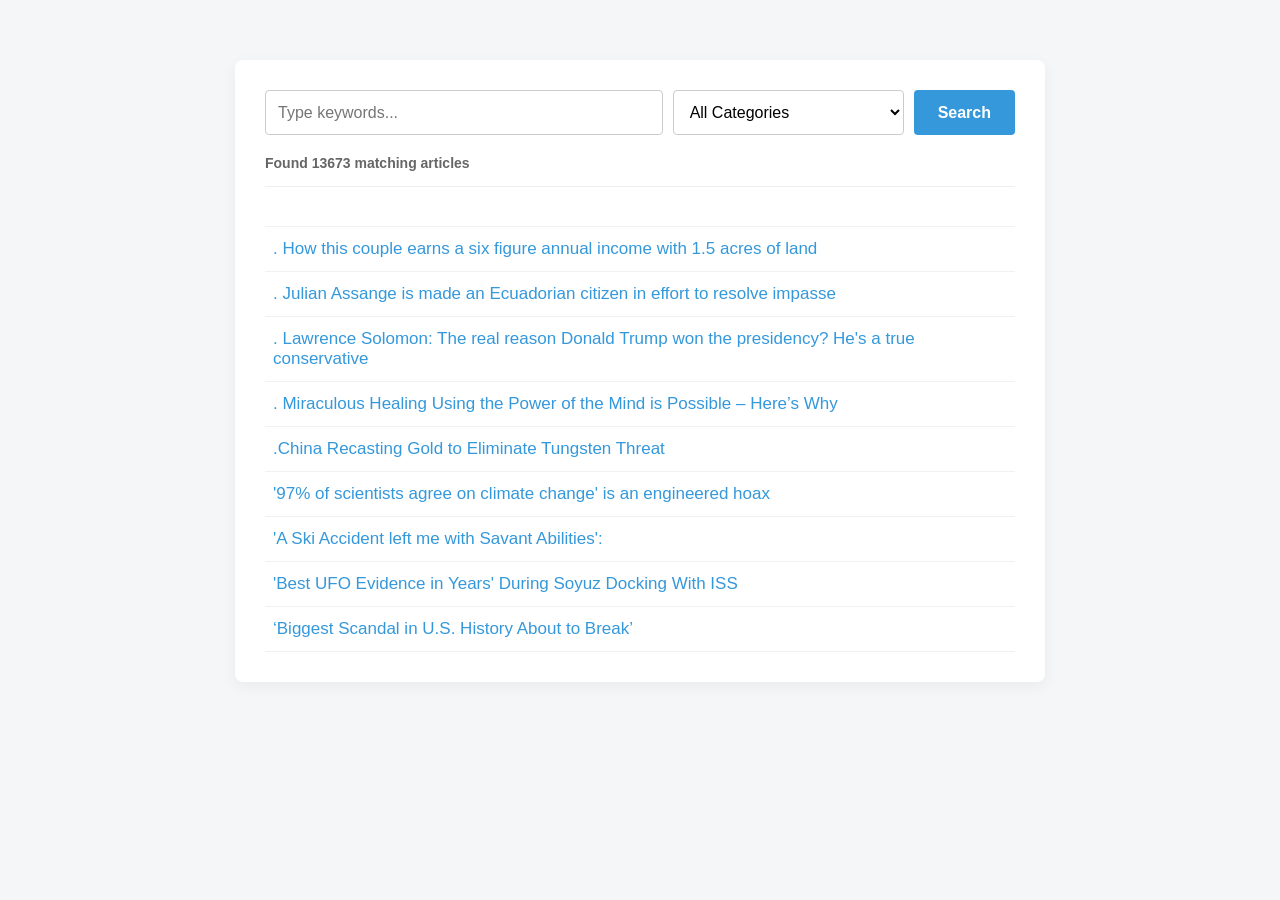
<file: tests/index.html>
<!DOCTYPE html>
<html lang="en">
<head>
    <meta charset="UTF-8">
    <meta name="viewport" content="width=device-width, initial-scale=1.0">
    <title>Blog Archive Search</title>
    <style>
        :root {
            --primary-color: #2c3e50;
            --accent-color: #3498db;
            --accent-hover: #2980b9;
            --bg-color: #f4f6f7;
            --card-bg: #ffffff;
            --text-color: #333;
        }

        body {
            font-family: 'Segoe UI', Tahoma, Geneva, Verdana, sans-serif;
            background-color: var(--bg-color);
            color: var(--text-color);
            margin: 0;
            padding: 20px;
        }

        .search-container {
            max-width: 750px;
            margin: 40px auto;
            background: var(--card-bg);
            padding: 30px;
            border-radius: 8px;
            box-shadow: 0 4px 15px rgba(0,0,0,0.05);
        }

        h1 {
            text-align: center;
            color: var(--primary-color);
            margin-top: 0;
            margin-bottom: 25px;
            font-size: 28px;
        }

        .search-controls {
            display: flex;
            gap: 10px;
            margin-bottom: 20px;
        }

        input[type="text"] {
            flex: 2;
            padding: 12px;
            font-size: 16px;
            border: 1px solid #ccc;
            border-radius: 4px;
            outline: none;
        }

        select {
            flex: 1;
            padding: 12px;
            font-size: 16px;
            border: 1px solid #ccc;
            border-radius: 4px;
            background-color: #fff;
            cursor: pointer;
            outline: none;
        }

        .search-btn {
            padding: 12px 24px;
            font-size: 16px;
            font-weight: 600;
            background-color: var(--accent-color);
            color: #ffffff;
            border: none;
            border-radius: 4px;
            cursor: pointer;
            transition: background-color 0.2s;
        }

        .search-btn:hover {
            background-color: var(--accent-hover);
        }

        input:focus, select:focus {
            border-color: var(--accent-color);
        }

        .status-bar {
            font-size: 14px;
            color: #666;
            margin-bottom: 15px;
            font-weight: 600;
        }

        #resultsTarget {
            max-height: 450px;
            overflow-y: auto;
            border-top: 1px solid #eee;
            padding-top: 15px;
        }

        .result-item {
            padding: 12px 8px;
            border-bottom: 1px solid #f1f1f1;
            transition: background 0.2s;
        }

        .result-item:hover {
            background-color: #fdfdfd;
        }

        .result-link {
            color: var(--accent-color);
            text-decoration: none;
            font-size: 17px;
            font-weight: 500;
            display: block;
        }

        .result-link:hover {
            color: var(--primary-color);
            text-decoration: underline;
        }

        #resultsTarget::-webkit-scrollbar {
            width: 6px;
        }
        #resultsTarget::-webkit-scrollbar-thumb {
            background-color: #ccc;
            border-radius: 4px;
        }

        @media (max-width: 600px) {
            .search-controls {
                flex-direction: column;
            }
        }
    </style>
</head>
<body>

<div class="search-container">
    <!-- <h1>Global Warming Archive Search</h1> -->
    
    <form id="searchForm" onsubmit="handleFormSubmit(event)">
        <div class="search-controls">
            <input type="text" id="textSearch" placeholder="Type keywords...">
            
            <select id="categoryDropdown">
                <option value="">All Categories</option>
            </select>
            
            <button type="submit" class="search-btn" id="searchButton">Search</button>
        </div>
    </form>

    <div class="status-bar" id="statusMessage">Loading index...</div>
    
    <div id="resultsTarget"></div>
</div>

<script>
    let categorizedData = {};
    const BLOG_BASE_URL = "https://globalwarming-arclein.blogspot.com";

    const textSearch = document.getElementById('textSearch');
    const categoryDropdown = document.getElementById('categoryDropdown');
    const resultsTarget = document.getElementById('resultsTarget');
    const statusMessage = document.getElementById('statusMessage');

    async function initSearchEngine() {
        try {
            const response = await fetch('clean_labels.json');
            if (!response.ok) throw new Error("Could not load data map file.");
            
            categorizedData = await response.json();
            
            buildDropdownOptions();
            executeSearch(); // Show everything initially
            
            categoryDropdown.addEventListener('change', executeSearch);
            
        } catch (error) {
            console.error(error);
            statusMessage.textContent = "Error loading search data index.";
        }
    }

    function buildDropdownOptions() {
        const sortedCategories = Object.keys(categorizedData).sort();
        
        sortedCategories.forEach(cat => {
            const opt = document.createElement('option');
            opt.value = cat;
            opt.textContent = `${cat} (${categorizedData[cat].length})`;
            categoryDropdown.appendChild(opt);
        });
    }

    function handleFormSubmit(event) {
        event.preventDefault(); 
        executeSearch();
    }

    function executeSearch() {
        const query = textSearch.value.toLowerCase().trim();
        const selectedCat = categoryDropdown.value;
        
        let pool = [];

        if (selectedCat) {
            pool = categorizedData[selectedCat];
        } else {
            const seenTitles = new Set();
            Object.values(categorizedData).forEach(articlesList => {
                articlesList.forEach(article => {
                    if (!seenTitles.has(article.title)) {
                        seenTitles.add(article.title);
                        pool.push(article);
                    }
                });
            });
            pool.sort((a, b) => a.title.localeCompare(b.title));
        }

        if (query) {
            pool = pool.filter(article => article.title.toLowerCase().includes(query));
        }

        renderToDiv(pool);
    }

    // HELPER: Auto-generates a clean Blogspot URL path based safely on the post's title
    function generateBloggerUrl(title) {
        return `${BLOG_BASE_URL}/search?q=${encodeURIComponent(title)}`;
    }

    function renderToDiv(articles) {
        resultsTarget.innerHTML = '';
        statusMessage.textContent = `Found ${articles.length} matching articles`;

        if (articles.length === 0) {
            resultsTarget.innerHTML = '<p style="text-align:center; color:#999; margin-top:20px;">No matching articles found.</p>';
            return;
        }

        articles.forEach(article => {
            const item = document.createElement('div');
            item.className = 'result-item';
            
            // Reconstructed Live Link
            const dynamicUrl = generateBloggerUrl(article.title);
            
            item.innerHTML = `
                <a class="result-link" href="${dynamicUrl}" target="_blank">${article.title}</a>
            `;
            resultsTarget.appendChild(item);
        });
    }

    initSearchEngine();
</script>

</body>
</html>
</file>
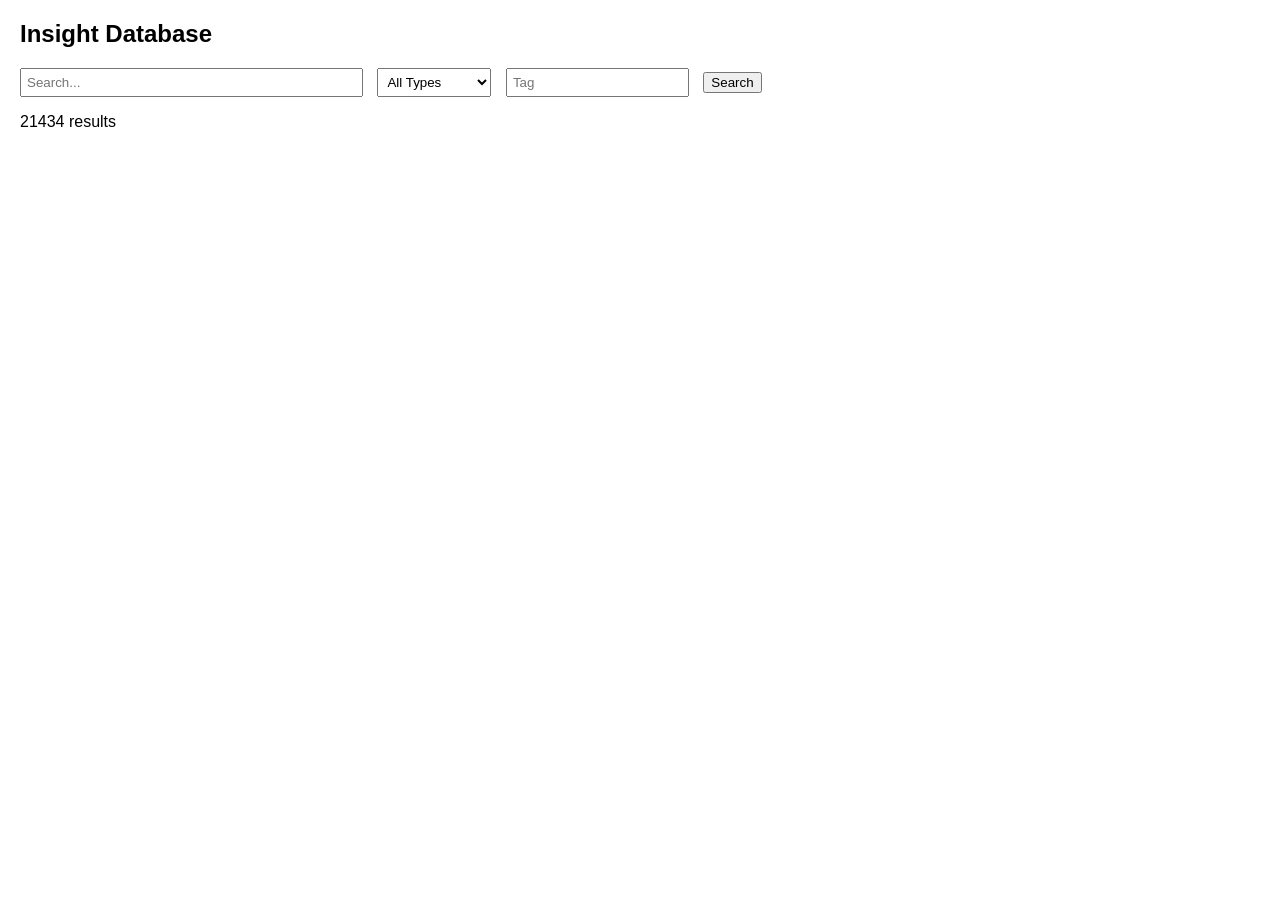
<file: tests/insightdb.html>
<!DOCTYPE html>
<html>
<head>
    <title>Insight Search</title>
    <style>
        body { font-family: Arial; margin: 20px; }
        input, select { padding: 5px; margin-right: 10px; }
        .post { border: 1px solid #ddd; padding: 12px; margin-bottom: 10px; border-radius: 6px; }
        .title { font-weight: bold; font-size: 18px; }
        .insight { color: darkblue; margin-top: 6px; }
        .tags { font-size: 12px; color: gray; }
    </style>
</head>
<body>

<h2>Insight Database</h2>

<div>
    <input type="text" id="query" placeholder="Search..." size="40">
    
    <select id="type">
        <option value="">All Types</option>
        <option value="opinion">Opinion</option>
        <option value="data_analysis">Data Analysis</option>
        <option value="forecast">Forecast</option>
    </select>

    <input type="text" id="tag" placeholder="Tag">

    <button onclick="search()">Search</button>
</div>

<p id="count"></p>

<div id="results"></div>

<script>
let allPosts = [];

async function loadData() {
    const res = await fetch("posts.json");
    allPosts = await res.json();
    search(); // initial load
}

function search() {
    const q = document.getElementById("query").value.toLowerCase();
    const type = document.getElementById("type").value;
    const tag = document.getElementById("tag").value.toLowerCase();

    let results = allPosts.filter(p => {
        const matchQuery =
            p.title.toLowerCase().includes(q) ||
            p.summary.toLowerCase().includes(q) ||
            p.insight.toLowerCase().includes(q);

        const matchType = !type || p.type === type;

        const matchTag = !tag || p.tags.some(t => t.toLowerCase().includes(tag));

        return matchQuery && matchType && matchTag;
    });

    render(results);
}

function render(posts) {
    const container = document.getElementById("results");
    const count = document.getElementById("count");

    container.innerHTML = "";
    count.innerText = `${posts.length} results`;

    posts.slice(0, 100).forEach(p => {
        const div = document.createElement("div");
        div.className = "post";

        div.innerHTML = `
            <div class="title">${p.title}</div>
            <div>${p.summary}</div>
            <div class="insight"><strong>Insight:</strong> ${p.insight}</div>
            <div class="tags">Tags: ${p.tags.join(", ")}</div>
            <div><em>${p.type}</em></div>
        `;

        container.appendChild(div);
    });
}

loadData();
</script>

</body>
</html>
</file>
